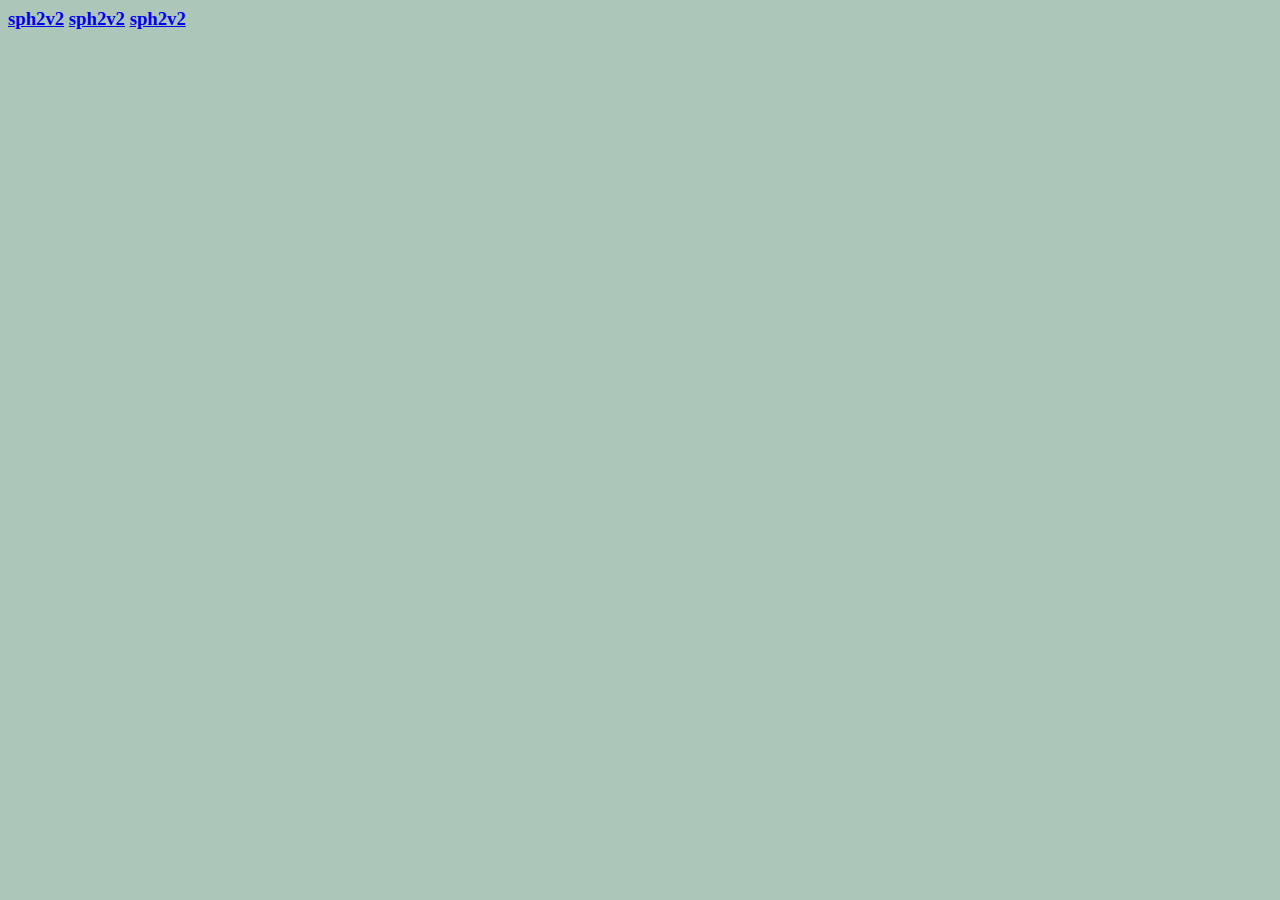
<file: index.html>
<HTML>
<HEAD>

<title></title>
<BODY BGCOLOR="ACC6B9">
<H3><FONT COLOR="#0000ff">
<A HREF="sph2v2.html">sph2v2</A>
<A HREF="VirtualLab4_Euler.html">sph2v2</A>
<A HREF="Cubes_animation.html">sph2v2</A>
  
  
  
  
  
</BODY>



</HTML>
</file>
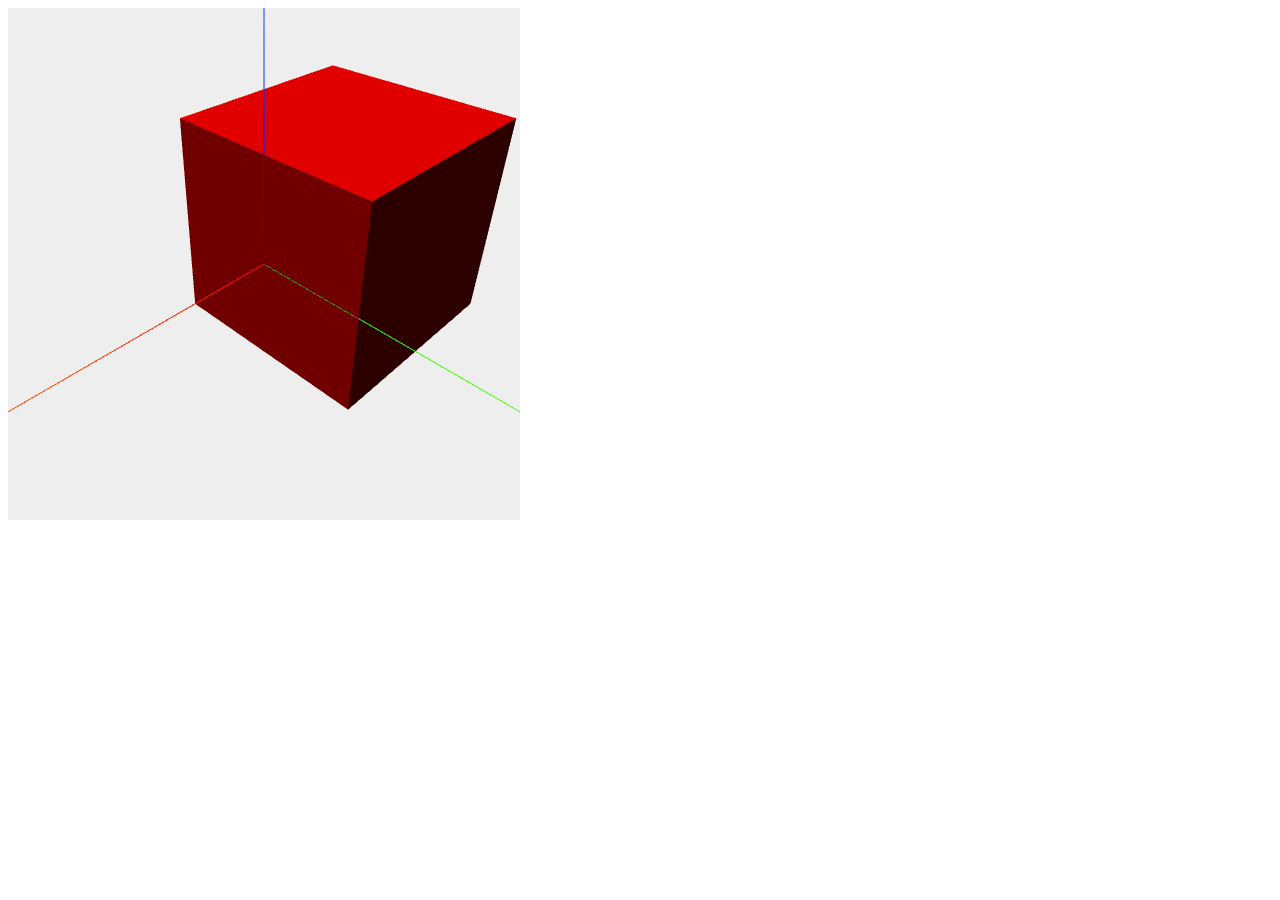
<file: Cube_position.html>
<!DOCTYPE html>
<html>
<head>
<meta charset="UTF-8">
<title>Three.js の基本形(2) 立方体の描画</title>
<script src="../javascript/three_r55.js"></script>      <!-- Three.js用ライブラリ -->
<style>
div#canvas-frame{
	width: 512px;  /* 横幅 */
	height: 512px; /* 縦幅 */
}
</style>
<script>
	////////////////////////////////////////////////////////////////////
	// windowイベントの定義
	////////////////////////////////////////////////////////////////////
	//HTML文書読み込み完了後に実行するイベントの定義
	window.addEventListener("load", function () {
		resizeTo(546, 567);
		threeStart(); //Three.jsのスタート関数の実行
	});
	////////////////////////////////////////////////////////////////////
	// Three.jsスタート関数の定義
	////////////////////////////////////////////////////////////////////
	function threeStart() {
		initThree();  //Three.js初期化関数の実行
		initCamera(); //カメラ初期化関数の実行
		initLight();  //光源初期化関数の実行
		initObject(); //オブジェクト初期化関数の実行
		draw();       //描画実行関数の実行
	}
	////////////////////////////////////////////////////////////////////
	// Three.js初期化関数の定義
	////////////////////////////////////////////////////////////////////
	//グローバル変数の宣言
	var renderer,    //レンダラーオブジェクト
	    scene,       //シーンオブジェクト
	    canvasFrame; //キャンバスフレームのDOM要素
	function initThree() {
		//キャンバスフレームDOM要素の取得
		canvasFrame = document.getElementById('canvas-frame');
		//レンダラーオブジェクトの生成
		renderer = new THREE.WebGLRenderer({ antialias: true });
		if (!renderer) alert('Three.js の初期化に失敗しました');
		//レンダラーのサイズの設定
		renderer.setSize(canvasFrame.clientWidth, canvasFrame.clientHeight);
		//キャンバスフレームDOM要素にcanvas要素を追加
		canvasFrame.appendChild(renderer.domElement);

		//レンダラークリアーカラーの設定
		renderer.setClearColorHex(0xEEEEEE, 1.0);

		//シーンオブジェクトの生成
		scene = new THREE.Scene();
	}
	////////////////////////////////////////////////////////////////////
	// カメラ初期化関数の定義
	////////////////////////////////////////////////////////////////////
	//グローバル変数の宣言
	var camera;    //カメラオブジェクト
	function initCamera() {
		//カメラオブジェクトの生成
		camera = new THREE.PerspectiveCamera(45, canvasFrame.clientWidth / canvasFrame.clientHeight, 1, 10000);
		//カメラの位置の設定
		camera.position.set(30, 30, 30);
		//カメラの上ベクトルの設定
		camera.up.set(0, 0, 1);
		//カメラの中心位置ベクトルの設定
		camera.lookAt({ x: 0, y: 0, z: 0 });
	}
	////////////////////////////////////////////////////////////////////
	// 光源初期化関数の定義
	////////////////////////////////////////////////////////////////////
	//グローバル変数の宣言
	var directionalLight;   //平行光源オブジェクト
	function initLight() {
		//平行光源オブジェクトの生成
		directionalLight = new THREE.DirectionalLight(0xFFFFFF, 1.0, 0);
		//平行光源オブジェクトの位置の設定
		directionalLight.position.set(50, 20, 100);
		//平行光源オブジェクトのシーンへの追加
		scene.add(directionalLight);
	}
	////////////////////////////////////////////////////////////////////
	// オブジェクト初期化関数の定義
	////////////////////////////////////////////////////////////////////
	//グローバル変数の宣言
	var axis, //軸オブジェクト
			cube; //立方体オブジェクト
	function initObject() {
		//軸オブジェクトの生成
		axis = new THREE.AxisHelper(50);
		//軸オブジェクトのシーンへの追加
		scene.add(axis);
		//軸オブジェクトの位置座標を設定
		axis.position.set(0, 0, 0);

		//形状オブジェクトの宣言と生成
		var geometry = new THREE.CubeGeometry(20, 20, 20);
		//材質オブジェクトの宣言と生成F
		var material = new THREE.MeshLambertMaterial({ color: 0xFF0000 });
		//立方体オブジェクトの生成
		cube = new THREE.Mesh(geometry, material);
		//立方体オブジェクトのシーンへの追加
		scene.add(cube);
		//立方体オブジェクトの位置座標を設定
		cube.position.set(-10, 0, 0);
	}

	////////////////////////////////////////////////////////////////////
	// 描画関数の定義
	////////////////////////////////////////////////////////////////////
	function draw() {
		//クリアーカラーで初期化
		renderer.clear();
		//レンダリング
		renderer.render(scene, camera);
	}
</script>
</head>
<body>
	<div id="canvas-frame"></div><!-- canvas要素を配置するdiv要素 -->
</body>
</html>
</file>
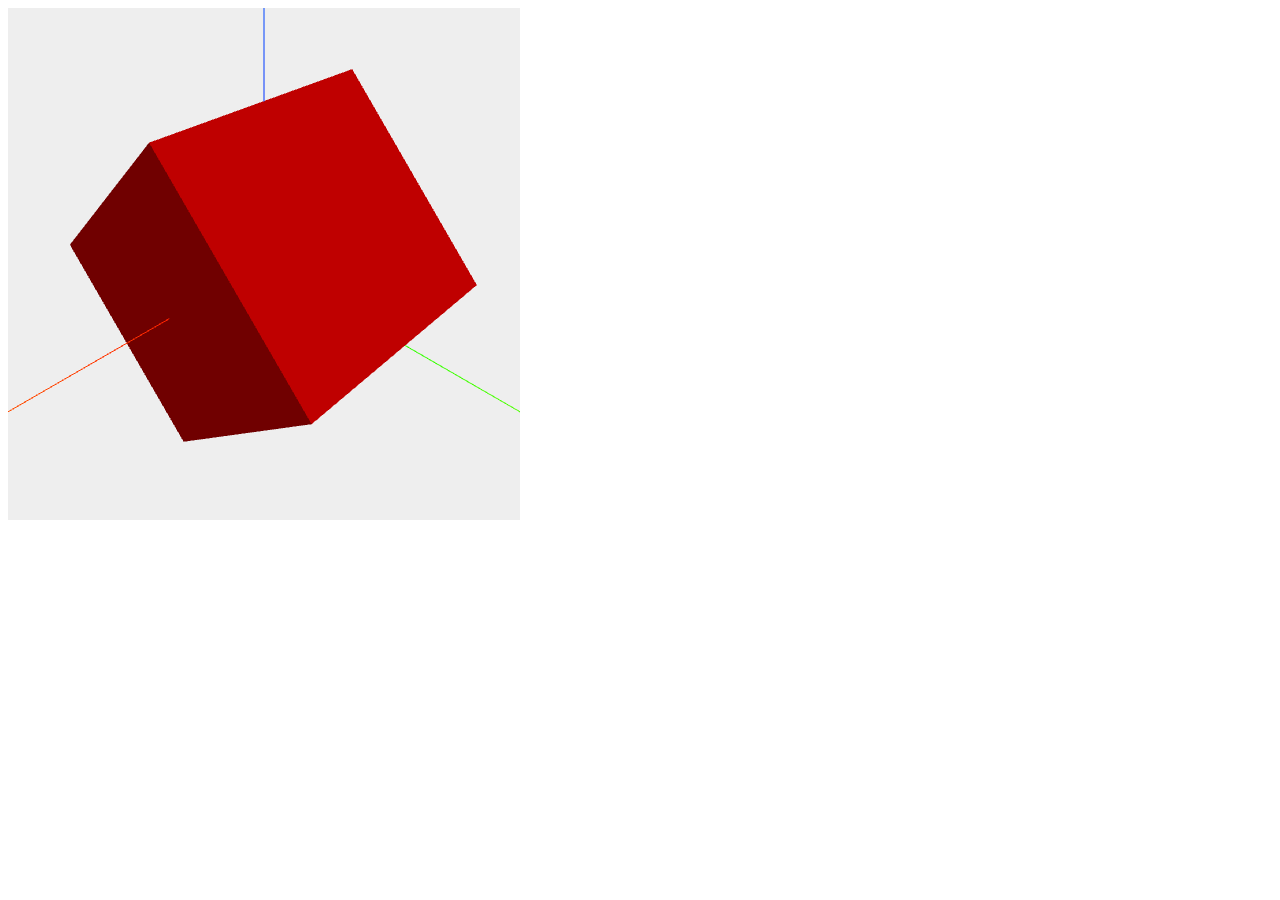
<file: Cube_rotation.html>
<!DOCTYPE html>
<html>
<head>
<meta charset="UTF-8">
<title>Three.js の基本形(2) 立方体の描画</title>
<script src="../javascript/three_r55.js"></script>      <!-- Three.js用ライブラリ -->
<style>
div#canvas-frame{
	width: 512px;  /* 横幅 */
	height: 512px; /* 縦幅 */
}
</style>
<script>
	////////////////////////////////////////////////////////////////////
	// windowイベントの定義
	////////////////////////////////////////////////////////////////////
	//HTML文書読み込み完了後に実行するイベントの定義
	window.addEventListener("load", function () {
		resizeTo(546, 567);
		threeStart(); //Three.jsのスタート関数の実行
	});
	////////////////////////////////////////////////////////////////////
	// Three.jsスタート関数の定義
	////////////////////////////////////////////////////////////////////
	function threeStart() {
		initThree();  //Three.js初期化関数の実行
		initCamera(); //カメラ初期化関数の実行
		initLight();  //光源初期化関数の実行
		initObject(); //オブジェクト初期化関数の実行
		draw();       //描画実行関数の実行
	}
	////////////////////////////////////////////////////////////////////
	// Three.js初期化関数の定義
	////////////////////////////////////////////////////////////////////
	//グローバル変数の宣言
	var renderer,    //レンダラーオブジェクト
	    scene,       //シーンオブジェクト
	    canvasFrame; //キャンバスフレームのDOM要素
	function initThree() {
		//キャンバスフレームDOM要素の取得
		canvasFrame = document.getElementById('canvas-frame');
		//レンダラーオブジェクトの生成
		renderer = new THREE.WebGLRenderer({ antialias: true });
		if (!renderer) alert('Three.js の初期化に失敗しました');
		//レンダラーのサイズの設定
		renderer.setSize(canvasFrame.clientWidth, canvasFrame.clientHeight);
		//キャンバスフレームDOM要素にcanvas要素を追加
		canvasFrame.appendChild(renderer.domElement);

		//レンダラークリアーカラーの設定
		renderer.setClearColorHex(0xEEEEEE, 1.0);

		//シーンオブジェクトの生成
		scene = new THREE.Scene();
	}
	////////////////////////////////////////////////////////////////////
	// カメラ初期化関数の定義
	////////////////////////////////////////////////////////////////////
	//グローバル変数の宣言
	var camera;    //カメラオブジェクト
	function initCamera() {
		//カメラオブジェクトの生成
		camera = new THREE.PerspectiveCamera(45, canvasFrame.clientWidth / canvasFrame.clientHeight, 1, 10000);
		//カメラの位置の設定
		camera.position.set(30, 30, 30);
		//カメラの上ベクトルの設定
		camera.up.set(0, 0, 1);
		//カメラの中心位置ベクトルの設定
		camera.lookAt({ x: 0, y: 0, z: 0 });
	}
	////////////////////////////////////////////////////////////////////
	// 光源初期化関数の定義
	////////////////////////////////////////////////////////////////////
	//グローバル変数の宣言
	var directionalLight;   //平行光源オブジェクト
	function initLight() {
		//平行光源オブジェクトの生成
		directionalLight = new THREE.DirectionalLight(0xFFFFFF, 1.0, 0);
		//平行光源オブジェクトの位置の設定
		directionalLight.position.set(50, 20, 100);
		//平行光源オブジェクトのシーンへの追加
		scene.add(directionalLight);
	}
	////////////////////////////////////////////////////////////////////
	// オブジェクト初期化関数の定義
	////////////////////////////////////////////////////////////////////
	//グローバル変数の宣言
	var axis, //軸オブジェクト
			cube; //立方体オブジェクト
	function initObject() {
		//軸オブジェクトの生成
		axis = new THREE.AxisHelper(50);
		//軸オブジェクトのシーンへの追加
		scene.add(axis);
		//軸オブジェクトの位置座標を設定
		axis.position.set(0, 0, 0);

		//形状オブジェクトの宣言と生成
		var geometry = new THREE.CubeGeometry(20, 20, 20);
		//材質オブジェクトの宣言と生成F
		var material = new THREE.MeshLambertMaterial({ color: 0xFF0000 });
		//立方体オブジェクトの生成
		cube = new THREE.Mesh(geometry, material);
		//立方体オブジェクトのシーンへの追加
		scene.add(cube);
		//立方体オブジェクトの位置座標を設定
		cube.position.set(0, 0, 0);
		//立方体オブジェクトのオイラー角を設定
		cube.rotation.set(Math.PI / 4, 0, 0);
	}


	////////////////////////////////////////////////////////////////////
	// 描画関数の定義
	////////////////////////////////////////////////////////////////////
	function draw() {
		//クリアーカラーで初期化
		renderer.clear();
		//レンダリング
		renderer.render(scene, camera);
	}
</script>
</head>
<body>
	<div id="canvas-frame"></div><!-- canvas要素を配置するdiv要素 -->
</body>
</html>
</file>
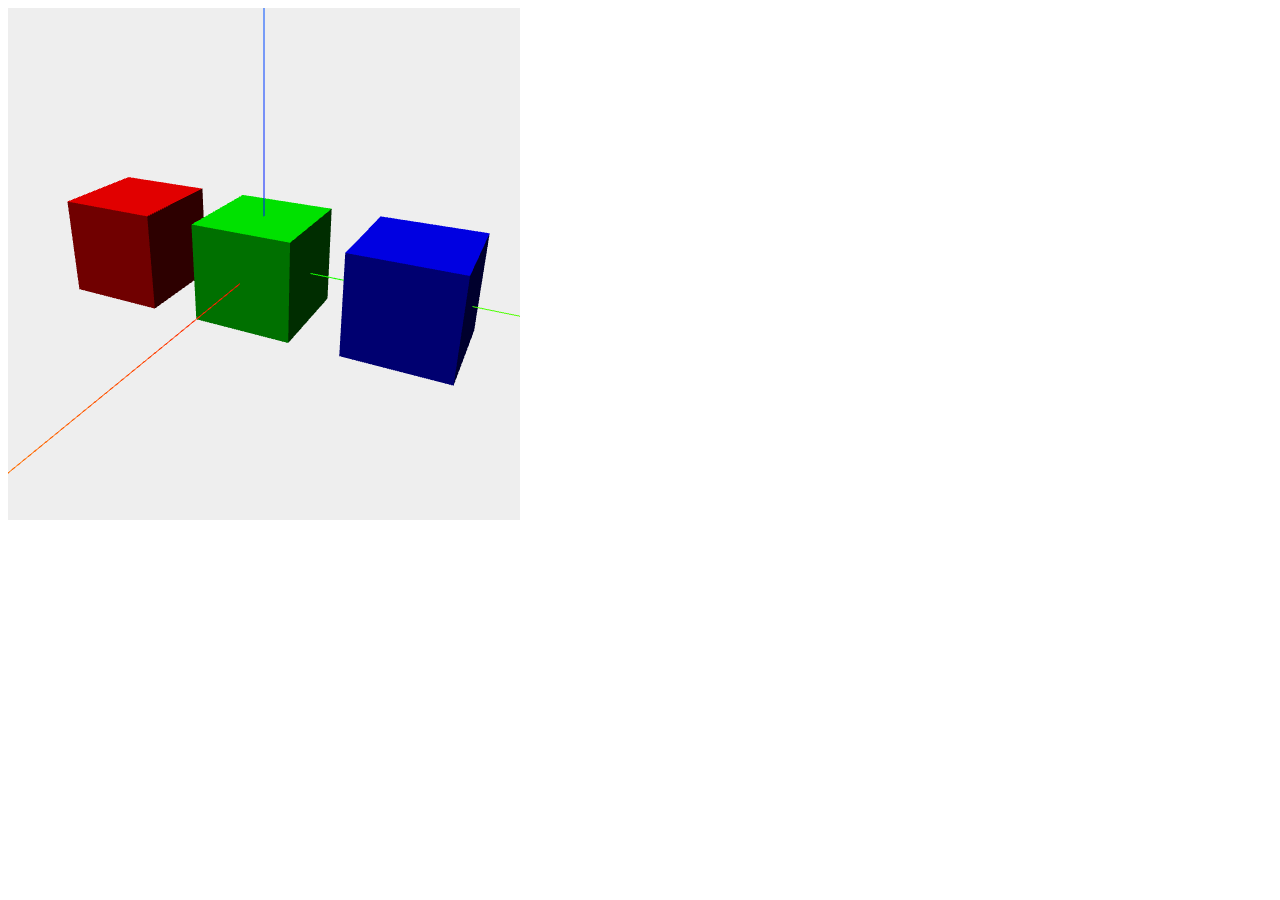
<file: Cubes.html>
<!DOCTYPE html>
<html>
<head>
<meta charset="UTF-8">
<title>Three.js の基本形(2) 復数の立方体の描画</title>
<script src="javascript/three_r55.js"></script>      <!-- Three.js用ライブラリ -->
<style>
div#canvas-frame{
	width: 512px;  /* 横幅 */
	height: 512px; /* 縦幅 */
}
</style>
<script>
	////////////////////////////////////////////////////////////////////
	// windowイベントの定義
	////////////////////////////////////////////////////////////////////
	//HTML文書読み込み完了後に実行するイベントの定義
	window.addEventListener("load", function () {
		resizeTo(546, 567);
		threeStart(); //Three.jsのスタート関数の実行
	});
	////////////////////////////////////////////////////////////////////
	// Three.jsスタート関数の定義
	////////////////////////////////////////////////////////////////////
	function threeStart() {
		initThree();  //Three.js初期化関数の実行
		initCamera(); //カメラ初期化関数の実行
		initLight();  //光源初期化関数の実行
		initObject(); //オブジェクト初期化関数の実行
		draw();       //描画実行関数の実行
	}
	////////////////////////////////////////////////////////////////////
	// Three.js初期化関数の定義
	////////////////////////////////////////////////////////////////////
	//グローバル変数の宣言
	var renderer,    //レンダラーオブジェクト
	    scene,       //シーンオブジェクト
	    canvasFrame; //キャンバスフレームのDOM要素
	function initThree() {
		//キャンバスフレームDOM要素の取得
		canvasFrame = document.getElementById('canvas-frame');
		//レンダラーオブジェクトの生成
		renderer = new THREE.WebGLRenderer({ antialias: true });
		if (!renderer) alert('Three.js の初期化に失敗しました');
		//レンダラーのサイズの設定
		renderer.setSize(canvasFrame.clientWidth, canvasFrame.clientHeight);
		//キャンバスフレームDOM要素にcanvas要素を追加
		canvasFrame.appendChild(renderer.domElement);

		//レンダラークリアーカラーの設定
		renderer.setClearColorHex(0xEEEEEE, 1.0);

		//シーンオブジェクトの生成
		scene = new THREE.Scene();
	}
	////////////////////////////////////////////////////////////////////
	// カメラ初期化関数の定義
	////////////////////////////////////////////////////////////////////
	//グローバル変数の宣言
	var camera;    //カメラオブジェクト
	function initCamera() {
		//カメラオブジェクトの生成
		camera = new THREE.PerspectiveCamera(45, canvasFrame.clientWidth / canvasFrame.clientHeight, 1, 10000);
		//カメラの位置の設定
		camera.position.set(100, 50, 50);
		//カメラの上ベクトルの設定
		camera.up.set(0, 0, 1);
		//カメラの中心位置ベクトルの設定
		camera.lookAt({ x: 0, y: 0, z: 0 });
	}
	////////////////////////////////////////////////////////////////////
	// 光源初期化関数の定義
	////////////////////////////////////////////////////////////////////
	//グローバル変数の宣言
	var directionalLight;   //平行光源オブジェクト
	function initLight() {
		//平行光源オブジェクトの生成
		directionalLight = new THREE.DirectionalLight(0xFFFFFF, 1.0, 0);
		//平行光源オブジェクトの位置の設定
		directionalLight.position.set(50, 20, 100);
		//平行光源オブジェクトのシーンへの追加
		scene.add(directionalLight);
	}
	////////////////////////////////////////////////////////////////////
	// オブジェクト初期化関数の定義
	////////////////////////////////////////////////////////////////////
	//グローバル変数の宣言
	var axis, //軸オブジェクト
			cubes=[]; //立方体オブジェクト
	function initObject() {
		//軸オブジェクトの生成
		axis = new THREE.AxisHelper(100);
		//軸オブジェクトのシーンへの追加
		scene.add(axis);
		//軸オブジェクトの位置座標を設定
		axis.position.set(0, 0, 0);


		//形状オブジェクトの宣言と生成
		var geometry = new THREE.CubeGeometry(20, 20, 20);
		//材質オブジェクトの宣言と生成F
		var material = new THREE.MeshLambertMaterial({ color: 0xFF0000 });
		//立方体オブジェクトの生成
		cubes[0] = new THREE.Mesh(geometry, material);
		//立方体オブジェクトのシーンへの追加
		scene.add(cubes[0]);
		//立方体オブジェクトの位置座標を設定
		cubes[0].position.set(0, -30, 0);

		//材質オブジェクトの宣言と生成F
		var material = new THREE.MeshLambertMaterial({ color: 0x00FF00 });
	 	//立方体オブジェクトの生成
		cubes[1] = new THREE.Mesh(geometry, material);
		//立方体オブジェクトのシーンへの追加
		scene.add(cubes[1]);
		//立方体オブジェクトの位置座標を設定
		cubes[1].position.set(0, 0, 0);


		//材質オブジェクトの宣言と生成F
		var material = new THREE.MeshLambertMaterial({ color: 0x0000FF });
		//立方体オブジェクトの生成
		cubes[2] = new THREE.Mesh(geometry, material);
		//立方体オブジェクトのシーンへの追加
		scene.add(cubes[2]);
		//立方体オブジェクトの位置座標を設定
		cubes[2].position.set(0, 30, 0);
		
	}


	////////////////////////////////////////////////////////////////////
	// 描画関数の定義
	////////////////////////////////////////////////////////////////////
	function draw() {
		//クリアーカラーで初期化
		renderer.clear();
		//レンダリング
		renderer.render(scene, camera);
	}
</script>
</head>
<body>
	<div id="canvas-frame"></div><!-- canvas要素を配置するdiv要素 -->
</body>
</html>
</file>
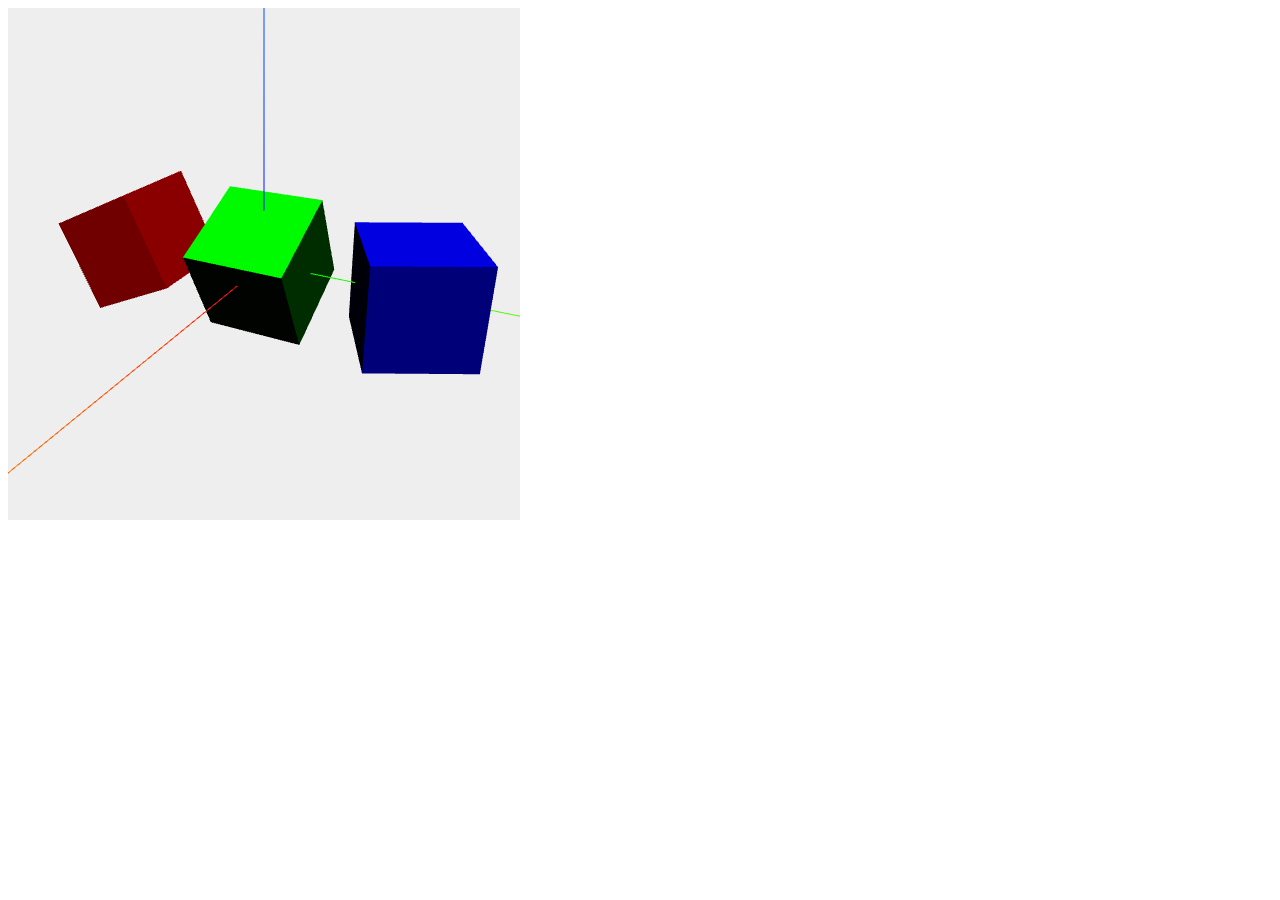
<file: Cubes_animation.html>
<!DOCTYPE html>
<html>
<head>
<meta charset="UTF-8">
<title>Three.js の基本形(3) アニメーション</title>
<script src="javascript/three_r55.js"></script>      <!-- Three.js用ライブラリ -->
<style>
div#canvas-frame{
	width: 512px;  /* 横幅 */
	height: 512px; /* 縦幅 */
}
</style>
<script>
	////////////////////////////////////////////////////////////////////
	// windowイベントの定義
	////////////////////////////////////////////////////////////////////
	//HTML文書読み込み完了後に実行するイベントの定義
	window.addEventListener("load", function () {
		resizeTo(546, 567);
		threeStart(); //Three.jsのスタート関数の実行
	});
	////////////////////////////////////////////////////////////////////
	// Three.jsスタート関数の定義
	////////////////////////////////////////////////////////////////////
	function threeStart() {
		initThree();  //Three.js初期化関数の実行
		initCamera(); //カメラ初期化関数の実行
		initLight();  //光源初期化関数の実行
		initObject(); //オブジェクト初期化関数の実行
		loop();       //無限ループ関数の実行
	}
	////////////////////////////////////////////////////////////////////
	// Three.js初期化関数の定義
	////////////////////////////////////////////////////////////////////
	//グローバル変数の宣言
	var renderer,    //レンダラーオブジェクト
	    scene,       //シーンオブジェクト
	    canvasFrame; //キャンバスフレームのDOM要素
	function initThree() {
		//キャンバスフレームDOM要素の取得
		canvasFrame = document.getElementById('canvas-frame');
		//レンダラーオブジェクトの生成
		renderer = new THREE.WebGLRenderer({ antialias: true });
		if (!renderer) alert('Three.js の初期化に失敗しました');
		//レンダラーのサイズの設定
		renderer.setSize(canvasFrame.clientWidth, canvasFrame.clientHeight);
		//キャンバスフレームDOM要素にcanvas要素を追加
		canvasFrame.appendChild(renderer.domElement);

		//レンダラークリアーカラーの設定
		renderer.setClearColorHex(0xEEEEEE, 1.0);

		//シーンオブジェクトの生成
		scene = new THREE.Scene();
	}
	////////////////////////////////////////////////////////////////////
	// カメラ初期化関数の定義
	////////////////////////////////////////////////////////////////////
	//グローバル変数の宣言
	var camera;    //カメラオブジェクト
	function initCamera() {
		//カメラオブジェクトの生成
		camera = new THREE.PerspectiveCamera(45, canvasFrame.clientWidth / canvasFrame.clientHeight, 1, 10000);
		//カメラの位置の設定
		camera.position.set(100, 50, 50);
		//カメラの上ベクトルの設定
		camera.up.set(0, 0, 1);
		//カメラの中心位置ベクトルの設定
		camera.lookAt({ x: 0, y: 0, z: 0 });
	}
	////////////////////////////////////////////////////////////////////
	// 光源初期化関数の定義
	////////////////////////////////////////////////////////////////////
	//グローバル変数の宣言
	var directionalLight;   //平行光源オブジェクト
	function initLight() {
		//平行光源オブジェクトの生成
		directionalLight = new THREE.DirectionalLight(0xFFFFFF, 1.0, 0);
		//平行光源オブジェクトの位置の設定
		directionalLight.position.set(50, 20, 100);
		//平行光源オブジェクトのシーンへの追加
		scene.add(directionalLight);
	}
	////////////////////////////////////////////////////////////////////
	// オブジェクト初期化関数の定義
	////////////////////////////////////////////////////////////////////
	//グローバル変数の宣言
	var axis, //軸オブジェクト
			cubes=[]; //立方体オブジェクト
	function initObject() {
		//軸オブジェクトの生成
		axis = new THREE.AxisHelper(100);
		//軸オブジェクトのシーンへの追加
		scene.add(axis);
		//軸オブジェクトの位置座標を設定
		axis.position.set(0, 0, 0);


		//形状オブジェクトの宣言と生成
		var geometry = new THREE.CubeGeometry(20, 20, 20);
		//材質オブジェクトの宣言と生成F
		var material = new THREE.MeshLambertMaterial({ color: 0xFF0000 });
		//立方体オブジェクトの生成
		cubes[0] = new THREE.Mesh(geometry, material);
		//立方体オブジェクトのシーンへの追加
		scene.add(cubes[0]);
		//立方体オブジェクトの位置座標を設定
		cubes[0].position.set(0, -30, 0);

		//材質オブジェクトの宣言と生成F
		var material = new THREE.MeshLambertMaterial({ color: 0x00FF00 });
	 	//立方体オブジェクトの生成
		cubes[1] = new THREE.Mesh(geometry, material);
		//立方体オブジェクトのシーンへの追加
		scene.add(cubes[1]);
		//立方体オブジェクトの位置座標を設定
		cubes[1].position.set(0, 0, 0);


		//材質オブジェクトの宣言と生成F
		var material = new THREE.MeshLambertMaterial({ color: 0x0000FF });
		//立方体オブジェクトの生成
		cubes[2] = new THREE.Mesh(geometry, material);
		//立方体オブジェクトのシーンへの追加
		scene.add(cubes[2]);
		//立方体オブジェクトの位置座標を設定
		cubes[2].position.set(0, 30, 0);
	}

	////////////////////////////////////////////////////////////////////
	// 無限ループ関数の定義
	////////////////////////////////////////////////////////////////////
	//グローバル変数の宣言
	var step = 0; //ステップ数
	function loop() {
		//ステップ数のインクリメント
		step++;
		//各立方体の角度の変更
		cubes[0].rotation.set(step / 100, 0, 0);
		cubes[1].rotation.set(0, step / 100, 0);
		cubes[2].rotation.set(0, 0, step / 100);

		//クリアーカラーで初期化
		renderer.clear();
		//レンダリング
		renderer.render(scene, camera);
		//「loop()」関数の呼び出し
		requestAnimationFrame(loop);
	}
</script>
</head>
<body>
	<div id="canvas-frame"></div><!-- canvas要素を配置するdiv要素 -->
</body>
</html>
</file>
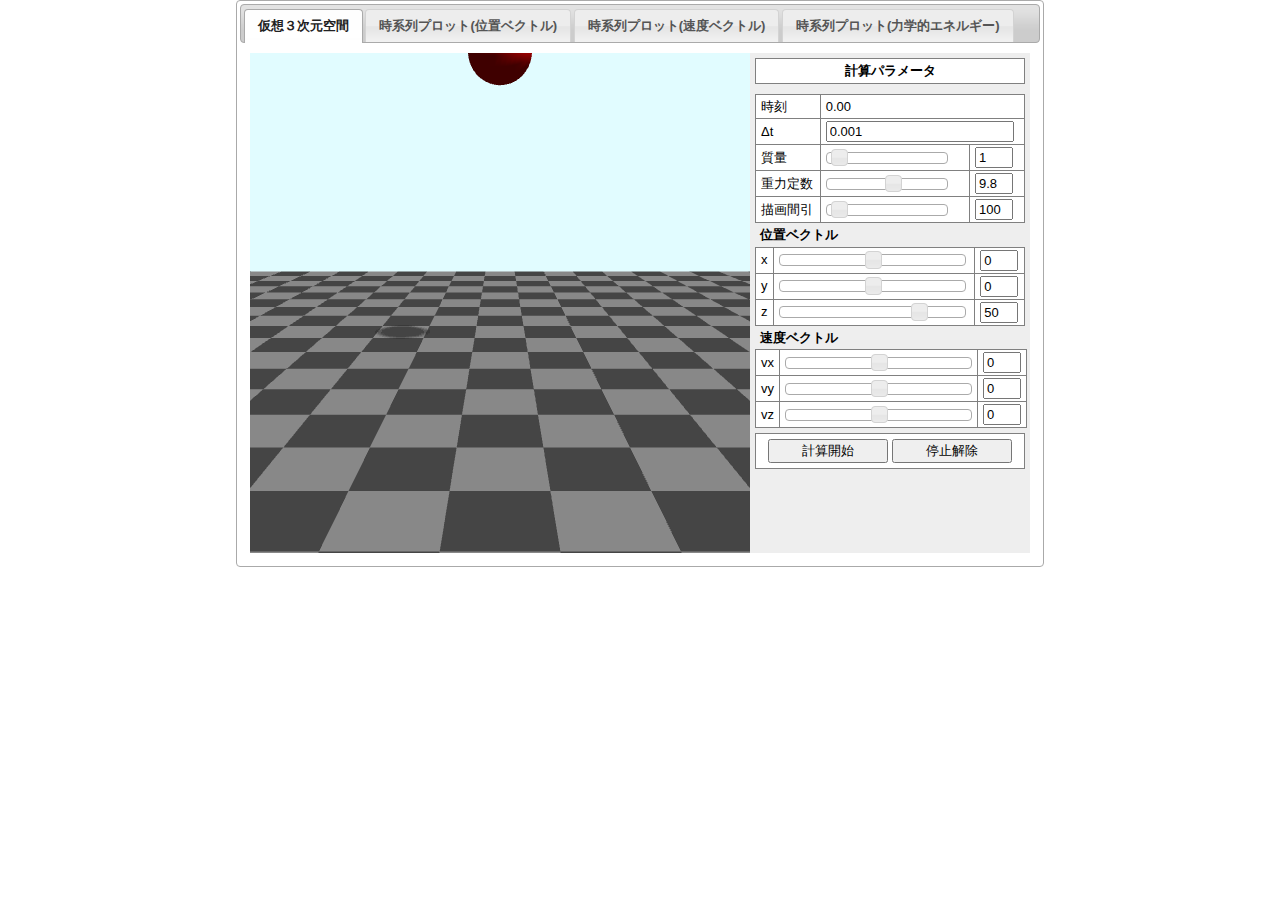
<file: VirtualLab4_Euler.html>
<!DOCTYPE html>
<html>
<head>
<meta charset="UTF-8">
<title>仮想物理実験室：球体の自由落下運動</title>
<style>
/* 外部スタイルシートの読み込み */
@import "stylesheet/jquery-ui-1.9.2.custom.css";  /* jQueryUI用CSS */
@import "stylesheet/jquery.jqplot.css";           /* jqPlot用CSS */
@import "stylesheet/laboratory_r2.css";                     /* 仮想物理実験室用 CSS */
</style>
<!-- 外部JavaScriptファイルの読み込み -->
<script src="javascript/jquery-1.8.3.js"></script>           <!-- jQuery用ライブラリ -->
<script src="javascript/jquery-ui-1.9.2.custom.js"></script> <!-- jQueryUI用ライブラリ -->
<script src="javascript/three_r55.js"></script>            <!-- Three.js用ライブラリ -->
<script src="javascript/TrackballControls_r55.js"></script>    <!-- トラックボールコントロール用ライブラリ -->
<script src="javascript/jquery.jqplot_1.0.4.js"></script>                    <!-- jqPlot用ライブラリ             -->
<script src="javascript/plugins/jqplot.canvasTextRenderer.js"></script>      <!-- canvasテキスト描画用プラグイン -->
<script src="javascript/plugins/jqplot.canvasAxisTickRenderer.js"></script>  <!-- canvas目盛描画用プラグイン     -->
<script src="javascript/plugins/jqplot.canvasAxisLabelRenderer.js"></script> <!-- canvas軸ラベル描画用プラグイン -->
<script src="javascript/plugins/jqplot.logAxisRenderer.js"></script>         <!-- 対数グラフ描画用プラグイン     -->
<script src="javascript/plugins/jqplot.highlighter.js"></script>             <!-- ハイライト表示用プラグイン     -->
<script src="javascript/plugins/jqplot.cursor.js"></script>                  <!-- カーソル描画用プラグイン       -->
<script src="javascript/plot2D_r5.js"></script>                              <!-- ２次元グラフ描画クラス         -->
<script>
	////////////////////////////////////////////////////////////////////
	// windowイベントの定義
	////////////////////////////////////////////////////////////////////
	//HTML文書読み込み完了後に実行するイベントの定義
	//（すべてのHTML文書を読み込んでいなければ参照不能の要素があるため）
	window.addEventListener("load", function () {
		resizeTo(850, 610);
		initEvent();  //イベントの準備
		plotStart();  //jqPlotスタート関数の実行
		threeStart(); //Three.jsのスタート関数の実行
	});

	/////////////////////////////////////////////////////////////////////////
	// 物理系の定義
	///////////////////////////////////////////////////////////////////////////
	var dt = 0.001;   //1フレームあたりの時間間隔
	var step = 0;    //ステップ数
	var skip = 100;     //計算間引数
	var skip_data = 5;  //プロットデータ間引数
	var g = 9.8;      //重力定数

	//Plot2D用オブジェクト
	var plot2D_position; //位置ベクトル
	var plot2D_velocity; //速度ベクトル
	var plot2D_energy;   //力学的エネルギー

	//時系列プロットデータ用配列
	var data_x = [];  //x座標
	var data_y = [];  //y座標
	var data_z = [];  //z座標
	var data_vx = []; //vx座標
	var data_vy = []; //vy座標
	var data_vz = []; //vz座標
	var data_kinetic = [];   //運動エネルギー
	var data_potential = []; //ポテンシャルエネルギー
	var data_energy = [];    //力学的エネルギー

	//一時停止フラグ
	var restartFlag = false; //再計算フラグ
	var stopFlag = true;     //一時停止フラグ

	///////////////////////////////////
	// 球クラスの定義
	///////////////////////////////////
	var Ball = function (parameter) {
		//半径
		this.radius = parameter.radius;
		//質量
		this.mass = parameter.mass;

		//位置ベクトル
		this.x = parameter.x;
		this.y = parameter.y;
		this.z = parameter.z;

		//速度ベクトル
		this.vx = parameter.vx;
		this.vy = parameter.vy;
		this.vz = parameter.vz;

		//プロットデータ配列の初期化
		data_x = [];
		data_y = [];
		data_z = [];
		data_vx = [];
		data_vy = [];
		data_vz = [];
		data_kinetic = [];   
		data_potential = []; 
		data_energy = [];    

		//プロットデータ配列に初期値を代入
		data_x.push([0, this.x]);
		data_y.push([0, this.y]);
		data_z.push([0, this.z]);
		data_vx.push([0, this.vx]);
		data_vy.push([0, this.vy]);
		data_vz.push([0, this.vz]);

		//初期力学的エネルギーの計算とプロットデータ配列に初期値を代入
		var energy = this.calculateEnergy();
		data_kinetic.push([0, energy.kinetic]);
		data_potential.push([0, energy.potential]);
		data_energy.push([0, energy.kinetic + energy.potential]);

	};
	Ball.prototype = {
		constructor: Ball, //コンストラクタ

		//オイラー法アルゴリズムによる時間発展
		timeEvolution: function (dt) {

			//力の取得
			f = this.calculateForce();

			//位置ベクトルの更新
			this.x += this.vx * dt;
			this.y += this.vy * dt;
			this.z += this.vz * dt;

			//加速度ベクトルの更新
			this.ax = f.x / this.mass;
			this.ay = f.y / this.mass;
			this.az = f.z / this.mass;

			//速度ベクトルの更新
			this.vx += this.ax * dt;
			this.vy += this.ay * dt;
			this.vz += this.az * dt;

			//床との衝突
			if (this.z < this.radius) {
				this.vz = -this.vz;   //速度の修正
				this.z = this.radius; //位置の修正
			}
		},
		//力の計算
		calculateForce: function () {
			//力の各成分の計算
			var fx = 0;
			var fy = 0;
			var fz = -this.mass * g;

			return { x: fx, y: fy, z: fz };
		},
		//力学的エネルギーの計算
		calculateEnergy: function () {
			//速度の大きさの２乗の計算
			var v2 = this.vx * this.vx + this.vy * this.vy + this.vz * this.vz;

			//運動エネルギーの計算
			var kinetic = 1 / 2 * this.mass * v2;
			//ポテンシャルエネルギーの計算
			var potential = this.mass * g * this.z;
			return { kinetic: kinetic, potential: potential }; //力学的エネルギーをオブジェクトで返す
		}
	}

	//球クラスのインスタンスの生成
	var ball = new Ball({ radius: 5,  //球の半径
		mass:1,                //質量
		x: 0, y: 0, z: 50,     //位置ベクトル
		vx: 0, vy: 0, vz: 0    //速度ベクトル
	});

	////////////////////////////////////////////////////////////////////
	//jqPlotスタート関数
	////////////////////////////////////////////////////////////////////
	function plotStart() {
		//座標グラフ描画
		plot2D_position = new Plot2D("canvas-frame_position");
		//オプションの設定
		plot2D_position.options.axesDefaults.tickOptions.formatString = ''; //目盛フォーマット
		plot2D_position.options.axes.xaxis.label = "time [s]";              //x軸ラベル
		plot2D_position.options.axes.yaxis.label = "position [m]";          //y軸ラベル
		plot2D_position.options.axes.yaxis.labelOptions = { angle: -90 };   //ラベル回転角
		plot2D_position.options.axes.xaxis.min = 0;                         //目盛の最小値
		plot2D_position.options.legend.show = true;                         //凡例の有無
		plot2D_position.options.legend.location = 'ne';                     //凡例の位置 
		var series = []; //データ列オプション用配列
		series.push({
			showLine: true,              //線描画の有無
			label: "x座標",              //凡例の設定
			markerOptions: { show: true} //点描画の有無
		});
		series.push({
			showLine: true,              //線描画の有無
			label: "y座標",              //凡例の設定
			markerOptions: { show: true} //点描画の有無
		});
		series.push({
			showLine: true,              //線描画の有無
			label: "z座標",              //凡例の設定
			markerOptions: { show: true} //点描画の有無
		});
		plot2D_position.options.series = series; //データ列オプションの代入
		
		//速度グラフ描画
		plot2D_velocity = new Plot2D("canvas-frame_velocity");
		//オプションの設定
		plot2D_velocity.options.axesDefaults.tickOptions.formatString = ''; //目盛フォーマット
		plot2D_velocity.options.axes.xaxis.label = "time [s]";              //x軸ラベル
		plot2D_velocity.options.axes.yaxis.label = "velocity [m/s]";         //y軸ラベル
		plot2D_velocity.options.axes.yaxis.labelOptions = { angle: -90 };   //ラベル回転角
		plot2D_velocity.options.axes.xaxis.min = 0;                         //目盛の最小値
		plot2D_velocity.options.legend.show = true;                         //凡例の有無
		plot2D_velocity.options.legend.location = 'ne';                     //凡例の位置 
		var series = []; //データ列オプション用配列
		series.push({
			showLine: true,           //線描画の有無
			label: "vx",              //凡例の設定
			markerOptions: { show: true} //点描画の有無
		});
		series.push({
			showLine: true,            //線描画の有無
			label: "vy",              //凡例の設定
			markerOptions: { show: true} //点描画の有無
		});
		series.push({
			showLine: true,           //線描画の有無
			label: "vz",              //凡例の設定
			markerOptions: { show: true} //点描画の有無
		});
		plot2D_velocity.options.series = series; //データ列オプションの代入
		
		
		//エネルギーグラフ描画
		plot2D_energy = new Plot2D("canvas-frame_energy");
		plot2D_energy.options.axesDefaults.tickOptions.formatString = '';
		plot2D_energy.options.axes.xaxis.label = "time [s]";
		plot2D_energy.options.axes.yaxis.label = "Energy [J]";
		plot2D_energy.options.axes.yaxis.labelOptions = { angle: -90 };
		plot2D_energy.options.axes.xaxis.min = 0;
		plot2D_energy.options.legend.show = true;      //凡例の有無
		plot2D_energy.options.legend.location = 'ne';  //凡例の位置 
		var series = []; //データ列オプション用配列
		series.push({
			showLine: true,              //線描画の有無
			label: "運動エネルギー",     //凡例の設定
			markerOptions: { show: true} //点描画の有無
		});
		series.push({
			showLine: true,              //線描画の有無
			label: "ポテンシャルエネルギー", //凡例の設定
			markerOptions: { show: true} //点描画の有無
		});
		series.push({
			showLine: true,               //線描画の有無
			label: "力学的エネルギー",    //凡例の設定
			markerOptions: { show: false} //点描画の有無
		});
		plot2D_energy.options.series = series;
	}

	////////////////////////////////////////////////////////////////////
	// イベント準備関数
	////////////////////////////////////////////////////////////////////
	function initEvent() {
		//タブ切り替えインターフェースの実装
		$('#tabs').tabs({ selected: 0 /*, fx: { opacity: 'toggle', duration: 100} */ });

		//スライダーインターフェースの実装
		var strs = ['x', 'y', 'z', 'vx', 'vy', 'vz'];
		for (var i = 0; i < strs.length; i++) {
			var axis = strs[i];     //軸の取得
			var value = ball[axis]; //位置ベクトル

			//座標表示用input要素に値を代入
			document.getElementById("input_" + axis).value = value; //id名「input_○」の要素の「value」属性に値を代入

			$('#slider_' + strs[i]).slider({
				min: -100,    //最小値の指定
				max: 100,     //最大値の指定
				step: 1,       //刻み幅の指定
				value: value,  //現在の値を指定
				slide: function (event, ui) { //スライドした時のイベントを登録
					//スライダーの指定した値を取得する
					var value = ui.value;

					//スライダーで指定した値を座標表示用input要素に表示する
					var id = this.id.replace("slider_", "input_"); //id名の書き換え（「slider_○」→「input_○」）
					document.getElementById(id).value = value;     //id名「input_○」の要素の「value」属性に値を代入
				}
			});

			//input要素に値を入力した時のイベントを追加
			document.getElementById("input_" + axis).addEventListener("change", function () {
				//input要素に入力された値を取得する
				var value = parseFloat(this.value) || 0;

				//スライダー位置をinput要素に入力した値にする
				var id = this.id.replace("input_", "slider_"); //id名の書き換え（「input_○」→「slider_○」）
				$('#' + id).slider({ value: value });          //スライダー位置を指定

			});
		}

		//描画間引数「skip」の指定
		document.getElementById("input_skip").value = skip;
		$('#slider_skip').slider({
			min: 1,      //最小値の指定
			max: 1000,   //最大値の指定
			step: 1,     //刻み幅の指定
			value: skip, //現在の値を指定
			slide: function (event, ui) {  //スライドした時のイベントを登録
				//スライダーの指定した値を取得する
				var value = ui.value;

				//スライダーで指定した値を座標表示用input要素に表示する
				document.getElementById("input_skip").value = value;
			}
		});

		//質量「mass」の指定
		document.getElementById("input_mass").value = ball.mass;
		$('#slider_mass').slider({
			min: 0,           //最小値の指定
			max: 10,          //最大値の指定
			step: 0.1,        //刻み幅の指定
			value: ball.mass, //現在の値を指定
			slide: function (event, ui) { //スライドした時のイベントを登録
				//スライダーの指定した値を取得する
				var value = ui.value;

				//スライダーで指定した値を座標表示用input要素に表示する
				document.getElementById("input_mass").value = value;
			}
		});
		//重力定数「g」の指定
		document.getElementById("input_g").value = g;
		$('#slider_g').slider({
			min: -100,    //最小値の指定
			max: 100,     //最大値の指定
			step: 0.1,    //刻み幅の指定
			value: g,     //現在の値を指定
			slide: function (event, ui) { //スライドした時のイベントを登録
				//スライダーの指定した値を取得する
				var value = ui.value;

				//スライダーで指定した値を座標表示用input要素に表示する
				document.getElementById("input_g").value = value;
			}
		});

		//座標表示用input要素に値を代入
		document.getElementById("input_dt").value = dt; //id名「input_○」の要素の「value」属性に値を代入

		////ボタンクリックとタブ切り替え時のイベントの設定////////////////////////////////
		//計算開始ボタン
		document.getElementById("startButton").addEventListener("click", function () {
			//再計算用フラグを設定
			restartFlag = true;
		});
		//一時停止ボタン
		document.getElementById("stopButton").addEventListener("click", function () {
			//一時停止ボタンの状態により動作を指定
			if (stopFlag) {
				//一時停止フラグを解除
				stopFlag = false;
			} else {
				//一時停止フラグを設定
				stopFlag = true;
			}
		});
		
		//1つ目のタブに切り替え時
		document.getElementById("tabList").getElementsByTagName("a").item(0).addEventListener("click", function () {
			//一時停止フラグを設定
			//stopFlag = false;
		});
		//2つ目のタブに切り替え時
		document.getElementById("tabList").getElementsByTagName("a").item(1).addEventListener("click", function () {
			//「pushData」メソッドによるデータ列の初期化
			plot2D_position.clearData();

			//「pushData」メソッドによるデータの追加
			plot2D_position.pushData(data_x); //x座標
			plot2D_position.pushData(data_y); //y座標
			plot2D_position.pushData(data_z); //z座標

			plot2D_position.linerPlot();   //メソッドによる再描画

			//一時停止フラグを設定
			stopFlag = true;
		});
		//3つ目のタブに切り替え時
		document.getElementById("tabList").getElementsByTagName("a").item(2).addEventListener("click", function () {
			//「pushData」メソッドによるデータ列の初期化
			plot2D_velocity.clearData();

			//「pushData」メソッドによるデータの追加
			plot2D_velocity.pushData(data_vx); //vx
			plot2D_velocity.pushData(data_vy); //vy
			plot2D_velocity.pushData(data_vz); //vz

			plot2D_velocity.linerPlot();   //メソッドによる再描画

			//一時停止フラグを設定
			stopFlag = true;
		});
		//4つ目のタブに切り替え時
		document.getElementById("tabList").getElementsByTagName("a").item(3).addEventListener("click", function () {
			plot2D_energy.clearData();

			//「pushData」メソッドによるデータの追加
			plot2D_energy.pushData(data_kinetic);   //運動エネルギー
			plot2D_energy.pushData(data_potential); //ポテンシャルエネルギー
			plot2D_energy.pushData(data_energy);    //力学的エネルギー
			plot2D_energy.linerPlot();              //メソッドによる再描画

			//ボタンの表示文字列の変更
			document.getElementById("stopButton").value = "停止解除";
			//一時停止フラグを設定
			stopFlag = true;
		});
	}
	////////////////////////////////////////////////////////////////////
	// Three.jsスタート関数の定義
	////////////////////////////////////////////////////////////////////
	function threeStart() {
		initThree();  //Three.js初期化関数の実行
		initCamera(); //カメラ初期化関数の実行
		initLight();  //光源初期化関数の実行
		initObject(); //オブジェクト初期化関数の実行
		loop();       //無限ループ関数の実行
	}

	////////////////////////////////////////////////////////////////////
	// Three.js初期化関数の定義
	////////////////////////////////////////////////////////////////////

	//グローバル変数の宣言
	var renderer,    //レンダラーオブジェクト
	    scene,       //シーンオブジェクト
	    canvasFrame; //キャンバスフレームのDOM要素
	function initThree() {
		//キャンバスフレームDOM要素の取得
		canvasFrame = document.getElementById('canvas-frame');

		//レンダラーオブジェクトの生成
		renderer = new THREE.WebGLRenderer({ antialias: true });
		if (!renderer) alert('Three.js の初期化に失敗しました');
		//レンダラーのサイズの設定
		renderer.setSize(canvasFrame.clientWidth, canvasFrame.clientHeight);
		//キャンバスフレームDOM要素にcanvas要素を追加
		canvasFrame.appendChild(renderer.domElement);

		//レンダラークリアーカラーの設定
		renderer.setClearColorHex(0xE1FCFF, 1.0);
		//シャドーマップの利用
		renderer.shadowMapEnabled = true;

		//シーンオブジェクトの生成
		scene = new THREE.Scene();
	}

	////////////////////////////////////////////////////////////////////
	// カメラ初期化関数の定義
	////////////////////////////////////////////////////////////////////

	//グローバル変数の宣言
	var camera,    //カメラオブジェクト
      trackball; //トラックボールオブジェクト
	function initCamera() {
		//カメラオブジェクトの生成
		camera = new THREE.PerspectiveCamera(45, canvasFrame.clientWidth / canvasFrame.clientHeight, 1, 10000);
		//カメラの位置の設定
		camera.position.set(100, 0, 30);
		//カメラの上ベクトルの設定
		camera.up.set(0, 0, 1);
		//カメラの中心位置ベクトルの設定
		camera.lookAt({ x: 0, y: 0, z: 100 }); //トラックボール利用時は自動的に無効

		//トラックボールオブジェクトの宣言
		trackball = new THREE.TrackballControls(camera, canvasFrame);

		//トラックボール動作範囲のサイズとオフセットの設定
		trackball.screen.width = canvasFrame.clientWidth;                        //横幅
		trackball.screen.height = canvasFrame.clientHeight;                      //縦幅
		trackball.screen.offsetLeft = canvasFrame.getBoundingClientRect().left;  //左オフセット
		trackball.screen.offsetTop = canvasFrame.getBoundingClientRect().top;    //右オフセット

		//トラックボールの回転無効化と回転速度の設定
		trackball.noRotate = false;
		trackball.rotateSpeed = 2.0;

		//トラックボールの拡大無効化と拡大速度の設定
		trackball.noZoom = false;
		trackball.zoomSpeed = 1.0;

		//トラックボールのカメラ中心移動の無効化と中心速度の設定
		trackball.noPan = false;
		trackball.panSpeed = 1.0;
		trackball.target = new THREE.Vector3(0, 0, 10);

		//トラックボールのスタティックムーブの有効化
		trackball.staticMoving = true;
		//トラックボールのダイナミックムーブ時の減衰定数
		trackball.dynamicDampingFactor = 0.3;
	}

	////////////////////////////////////////////////////////////////////
	// 光源初期化関数の定義
	////////////////////////////////////////////////////////////////////

	//グローバル変数の宣言
	var directionalLight,  //平行光源オブジェクト
	    ambientLight;      //環境光オブジェクト
	function initLight() {
		//平行光源オブジェクトの生成
		directionalLight = new THREE.DirectionalLight(0xFFFFFF, 1.0, 0);
		//平行光源オブジェクトの位置の設定
		directionalLight.position.set(200, 200, 500);
		//平行光源オブジェクトの影の生成元
		directionalLight.castShadow = true;
		//平行光源オブジェクトのシーンへの追加
		scene.add(directionalLight);

		//平行光源オブジェクトのシャドウマップのサイズ
		directionalLight.shadowMapWidth = 2048;
		directionalLight.shadowMapHeight = 2048;

		//環境光オブジェクトの生成
		ambientLight = new THREE.AmbientLight(0x777777);
		//環境光オブジェクトのシーンへの追加
		scene.add(ambientLight);
	}

	////////////////////////////////////////////////////////////////////
	// オブジェクト初期化関数の定義
	////////////////////////////////////////////////////////////////////

	//グローバル変数の宣言
	var sphere; //球オブジェクト
	function initObject() {
		//形状オブジェクトの宣言と生成
		var geometry = new THREE.SphereGeometry(ball.radius, 20, 20);
		//材質オブジェクトの宣言と生成
		var material = new THREE.MeshLambertMaterial({ color: 0xFF0000, ambient: 0x880000 });
		//球オブジェクトの生成
		sphere = new THREE.Mesh(geometry, material);
		//球オブジェクトのシーンへの追加
		scene.add(sphere);
		//球オブジェクトの影の生成元
		sphere.castShadow = true;

		//床の描画
		var yuka_n = 20,  //床一辺あたりのタイルの個数
		    yuka_w = 10; //タイルの一辺の長さ
		for (var i = -yuka_n / 2; i <= yuka_n / 2; i++) {
			for (var j = -yuka_n / 2; j <= yuka_n / 2; j++) {
				//位置ベクトル
				var x = j * yuka_w;
				var y = i * yuka_w;
				//一辺の長さ「yuka_w」の正方形の形状オブジェクトの宣言と生成
				var geometry = new THREE.PlaneGeometry(yuka_w, yuka_w);
				//材質オブジェクトの宣言
				var material;
				//市松模様とするための材質オブジェクトを生成
				if (Math.abs(i + j) % 2 == 0) {
					material = new THREE.MeshLambertMaterial({ color: 0x999999, ambient: 0x050505 });
				} else {
					material = new THREE.MeshLambertMaterial({ color: 0x4d4d4d, ambient: 0x050505 });
				}
				//平面オブジェクトの宣言と生成
				var plane = new THREE.Mesh(geometry, material);
				//平面オブジェクトの位置の設定
				plane.position.set(x, y, 0);
				//平面オブジェクトに影を描画
				plane.receiveShadow = true;
				//平面オブジェクトのシーンへの追加
				scene.add(plane);
			}
		}
	}

	////////////////////////////////////////////////////////////////////
	// 無限ループ関数の定義
	////////////////////////////////////////////////////////////////////
	function loop() {
		//トラックボールによるカメラオブジェクトのプロパティの更新
		trackball.update();

		//時刻の取得
		var time = step * dt;
		if (stopFlag == false) {
			for (var k = 0; k < skip; k++) {
				step++;
				time = step * dt;

				//球体の時間発展
				ball.timeEvolution(dt);

				if (step % (skip * skip_data) == 0) {
					//プロットデータ配列にデータを追加
					data_x.push([time, ball.x]); //x座標
					data_y.push([time, ball.y]); //y座標
					data_z.push([time, ball.z]); //z座標
					data_vx.push([time, ball.vx]); //vx
					data_vy.push([time, ball.vy]); //vy
					data_vz.push([time, ball.vz]); //vz
					var energy = ball.calculateEnergy();
					data_kinetic.push([time, energy.kinetic]);
					data_potential.push([time, energy.potential]);
					data_energy.push([time, energy.kinetic + energy.potential]);
				}
			}
		}
		//時刻の取得と出力
		document.getElementById("time").innerHTML = time.toFixed(2);

		//球オブジェクトの位置ベクトルを設定
		sphere.position.set(ball.x, ball.y, ball.z);

		//再スタートフラグのチェック
		if (restartFlag == true) {
			//各種計算パラメータの初期化
			step = 0;
			skip = parseInt(document.getElementById("input_skip").value);
			dt = parseFloat(document.getElementById("input_dt").value);
			g = parseFloat(document.getElementById("input_g").value);

			//球クラスのパラメータの初期化
			var parameter = { radius: 5 };
			parameter.mass = parseFloat(document.getElementById("input_mass").value);
			parameter.x = parseFloat(document.getElementById("input_x").value);
			parameter.y = parseFloat(document.getElementById("input_y").value);
			parameter.z = parseFloat(document.getElementById("input_z").value);
			parameter.vx = parseFloat(document.getElementById("input_vx").value);
			parameter.vy = parseFloat(document.getElementById("input_vy").value);
			parameter.vz = parseFloat(document.getElementById("input_vz").value);

			//球クラスのインスタンスの再生成
			ball = new Ball(parameter);

			//再計算フラグと一時停止フラグの解除
			restartFlag = false;
			stopFlag = false;

			//ボタン表示文字列の変更
			document.getElementById("startButton").value = "再計算スタート";
		}
		//ボタンの表示文字列の変更
		if (stopFlag) {
			document.getElementById("stopButton").value = "停止解除";
		} else {
			document.getElementById("stopButton").value = "一時停止";
		}

		//クリアーカラーで初期化
		renderer.clear();
		//レンダリング
		renderer.render(scene, camera);

		//「loop()」関数の呼び出し
		requestAnimationFrame(loop);
	}
</script>
</head>
<body>
	<!-- タブ切り替えインターフェース領域 -->
	<div id="tabs">

	<!-- タブメニューリスト領域 -->
	<ul id="tabList">
	<li><a href="#tab1">仮想３次元空間</a></li>
	<li><a href="#tab2">時系列プロット(位置ベクトル)</a></li>
	<li><a href="#tab3">時系列プロット(速度ベクトル)</a></li>
	<li><a href="#tab4">時系列プロット(力学的エネルギー)</a></li>
	</ul>

	<!-- タブコンテンツ領域 -->
	<div id="tab1" class="inner">
		<!-- キャンバスフレーム領域-->
		<div id="canvas-frame"></div>

		<!-- コントローラー領域 -->
		<div id="controller">

			<h2>計算パラメータ</h2>
			<table>
			<tr>
				<td>時刻</td>
				<!-- 現在のtime座標 -->
				<td colspan="2"><span id="time">0</span></td>
			</tr>
			<tr>
				<!-- dt -->
				<td>Δt</td>
				<!-- 現在のdt座標 -->
				<td colspan="2"><input type="text" value="" id="input_dt" class="number" style="width:180px"></td>
			</tr>
			<tr>
				<!-- mass -->
				<td>質量</td>
				<!-- mを指定するスライダー -->
				<td><div id="slider_mass" class="slider" style="width:120px"></div></td>
				<!-- 現在のmass -->
				<td><input type="text" value="" id="input_mass" class="number"></td>
			</tr>
			<tr>
				<!-- g -->
				<td>重力定数</td>
				<!-- gを指定するスライダー -->
				<td><div id="slider_g" class="slider" style="width:120px"></div></td>
				<!-- 現在のg -->
				<td><input type="text" value="" id="input_g" class="number"></td>
			</tr>
			<tr>
				<!-- skip -->
				<td>描画間引</td>
				<!-- skipを指定するスライダー -->
				<td><div id="slider_skip" class="slider" style="width:120px"></div></td>
				<!-- 現在のskip座標 -->
				<td><input type="text" value="" id="input_skip" class="number"></td>
			</tr>
			</table>

			<h3>位置ベクトル</h3>
			<table>
			<tr>
				<!-- x座標 -->
				<td>x</td>
				<!-- x座標を指定するスライダー -->
				<td><div id="slider_x" class="slider"></div></td>
				<!-- 現在のx座標 -->
				<td><input type="text" value="" id="input_x" class="number"></td>
			</tr>
			<tr>
				<!-- y座標 -->
				<td>y</td>
				<!-- y座標を指定するスライダー -->
				<td><div id="slider_y" class="slider"></div></td>
				<!-- 現在のy座標 -->
				<td><input type="text" value="" id="input_y" class="number"></td>
			</tr>
			<tr>
				<!-- z座標 -->
				<td>z</td>
				<!-- z座標を指定するスライダー -->
				<td><div id="slider_z" class="slider"></div></td>
				<!-- 現在のz座標 -->
				<td><input type="text" value="" id="input_z" class="number"></td>
			</tr>
			</table>

			<h3>速度ベクトル</h3>
			<table>
			<tr>
				<!-- 速度のx成分 -->
				<td>vx</td>
				<!-- vxを指定するスライダー -->
				<td><div id="slider_vx" class="slider"></div></td>
				<!-- 現在のvx -->
				<td><input type="text" value="" id="input_vx" class="number"></td>
			</tr>
			<tr>
				<!-- 速度のy成分 -->
				<td>vy</td>
				<!-- vyを指定するスライダー -->
				<td><div id="slider_vy" class="slider"></div></td>
				<!-- 現在のvy -->
				<td><input type="text" value="" id="input_vy" class="number"></td>
			</tr>
			<tr>
				<!-- 速度のz成分 -->
				<td>vz</td>
				<!-- vzを指定するスライダー -->
				<td><div id="slider_vz" class="slider"></div></td>
				<!-- 現在のvz -->
				<td><input type="text" value="" id="input_vz" class="number"></td>
			</tr>
			</table>

			<!-- ボタン -->
			<div id="buttonFrame">
			<input type="button" value="計算開始" id="startButton" />
			<input type="button" value="一時停止" id="stopButton" />
			</div>

		</div>
	</div>

	<!-- タブコンテンツ領域 -->
	<div id="tab2" class="inner">
		<!-- キャンバスフレーム領域-->
		<div id="canvas-frame_position" class="plotFrame"></div>
	</div>
	<!-- タブコンテンツ領域 -->
	<div id="tab3" class="inner">
		<!-- キャンバスフレーム領域-->
		<div id="canvas-frame_velocity" class="plotFrame"></div>
	</div>
	<!-- タブコンテンツ領域 -->
	<div id="tab4" class="inner">
		<!-- キャンバスフレーム領域-->
		<div id="canvas-frame_energy" class="plotFrame"></div>
	</div>

	</div>
</body>
</html>
</file>
